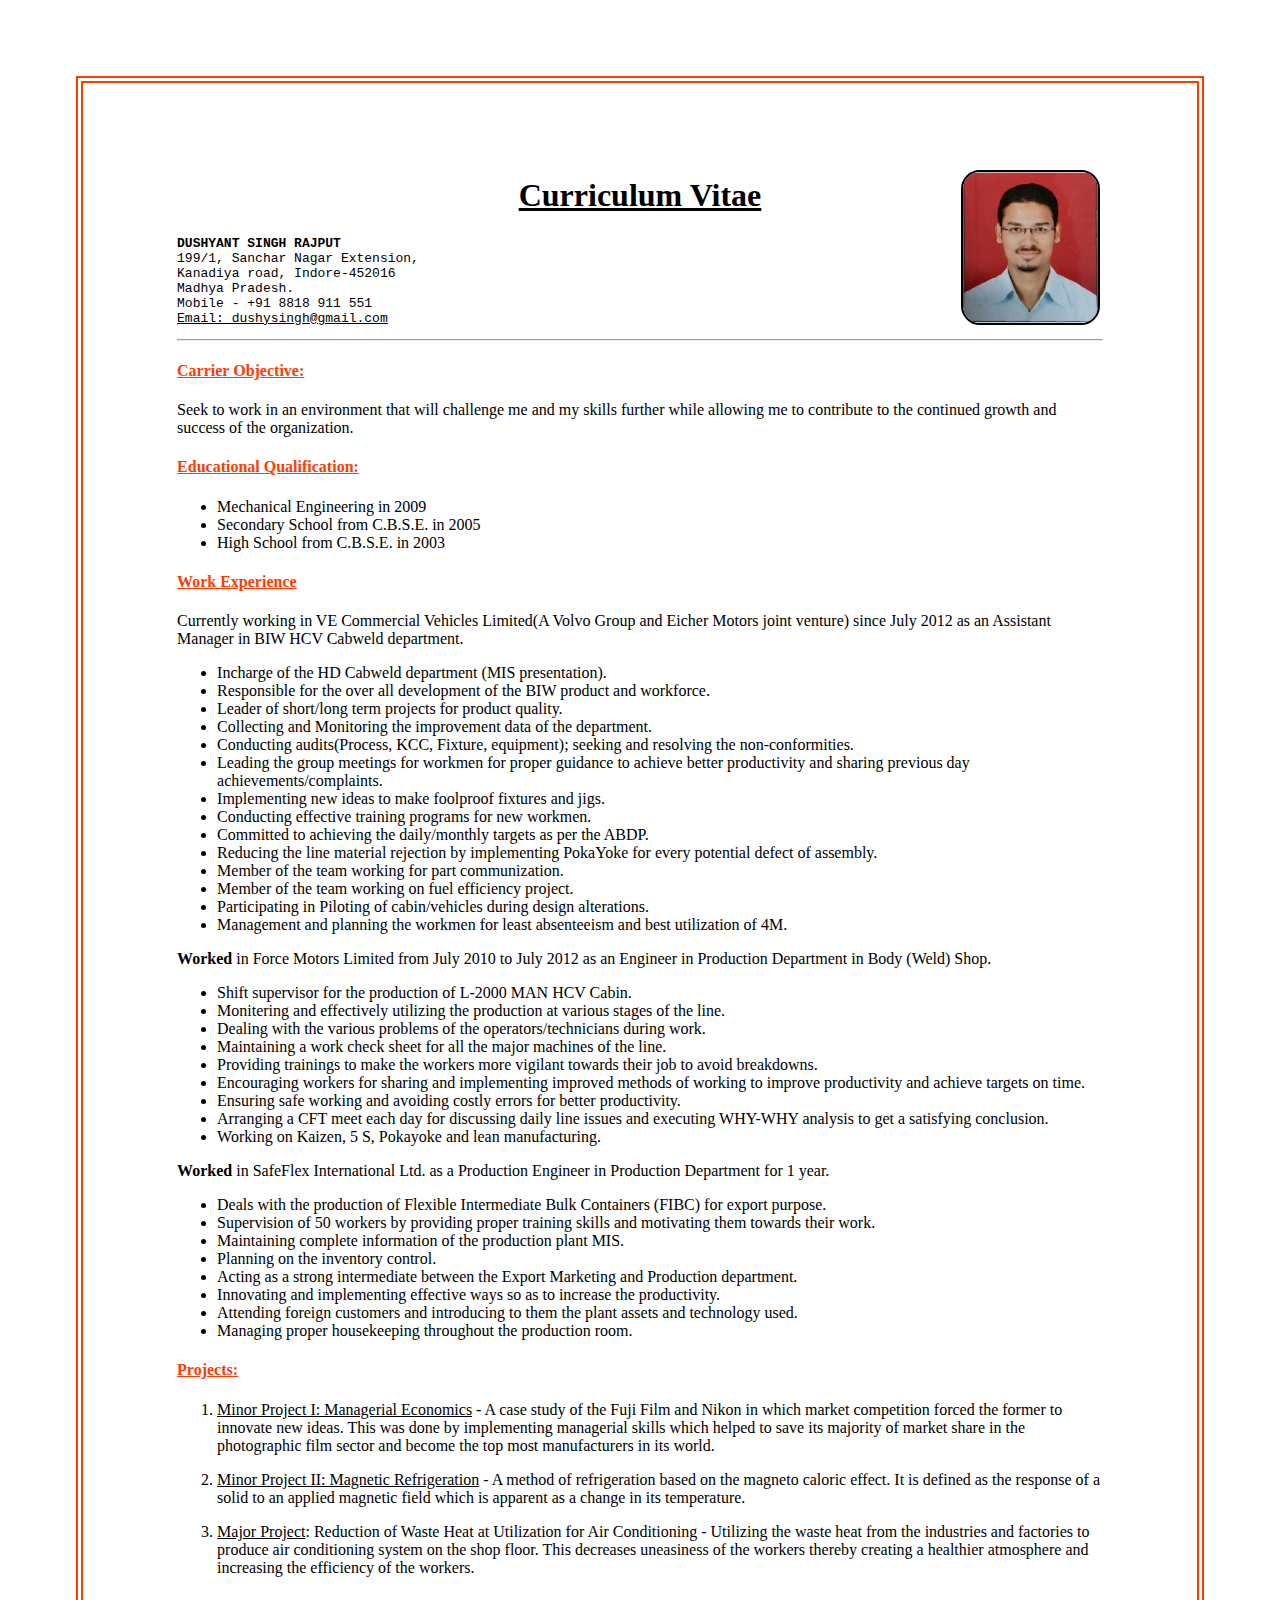
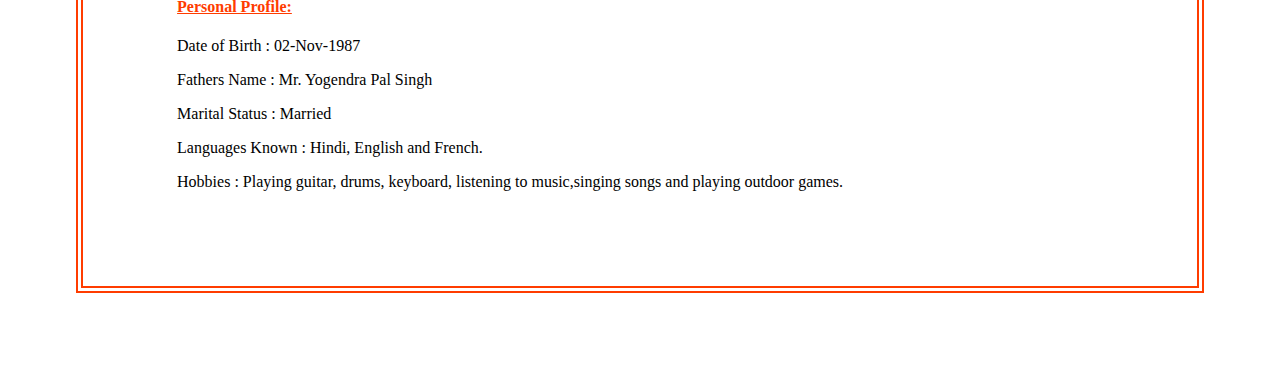
<file: index.html>
<!DOCTYPE html>
<html>
    <head>
            <meta charset="utf-8">
        <title>Dushyant's Resume</title>
        <link rel="stylesheet" href="main.css">
    </head>
    <body>
        <h1>Curriculum Vitae</h1>
        <img src="images1/pic.JPG" alt="Dushyant Singh Rajput">               
<pre><b>DUSHYANT SINGH RAJPUT</b>
199/1, Sanchar Nagar Extension,
Kanadiya road, Indore-452016
Madhya Pradesh.
Mobile - +91 8818 911 551
<u>Email: dushysingh@gmail.com</u>
</pre>

<hr/><h4>Carrier Objective:</h4>
    Seek to work in an environment that will challenge me and my skills further while allowing me to contribute to the continued growth
    and success of the organization.
    <h4>Educational Qualification:</h4> <ul> <li> Mechanical Engineering in 2009</li><li> Secondary School from C.B.S.E. in 2005</li><li> High School from C.B.S.E. in 2003</li></ul>
    <h4>Work Experience</h4>
        Currently working in VE Commercial Vehicles Limited(A Volvo Group and Eicher Motors joint venture) since July 2012 as an Assistant 
Manager in BIW HCV Cabweld department.
<UL><li>Incharge of the HD Cabweld department (MIS presentation).</li>
 	<li>Responsible for the over all development of the BIW product and workforce.</li>
 	<li>Leader of short/long term projects for product quality.</li>
 	<li>Collecting and Monitoring the improvement data of the department.</li>
 	<li>Conducting audits(Process, KCC, Fixture, equipment); seeking and resolving the non-conformities.</li>
 	<li>Leading the group meetings for workmen for proper guidance to achieve better productivity and sharing previous day achievements/complaints.</li>
 	<li>Implementing new ideas to make foolproof fixtures and jigs.</li>
 	<li>Conducting effective training programs for new workmen.</li>
 	<li>Committed to achieving the daily/monthly targets as per the ABDP. </li>
 	<li>Reducing the line material rejection by implementing PokaYoke for every potential defect of assembly.</li>
 	<li>Member of the team working for part communization.</li>
 	<li>Member of the team working on fuel efficiency project.</li>
 	<li>Participating in Piloting of cabin/vehicles during design alterations.</li>
    <li>Management and planning the workmen for least absenteeism and best utilization of 4M.</li>
</UL>
 <b>Worked</b> in Force Motors Limited from July 2010 to July 2012 as an Engineer in Production Department in Body (Weld) Shop.
 <p><ul><li>Shift supervisor for the production of L-2000 MAN HCV Cabin.</li>
        <li>Monitering and effectively utilizing the production at various stages of the line.</li>
        <li>Dealing with the various problems of the operators/technicians during work.</li>
        <li>Maintaining a work check sheet for all the major machines of the line.</li>
        <li>Providing trainings to make the workers more vigilant towards their job to avoid breakdowns.</li>
        <li>Encouraging workers for sharing and implementing improved methods of working to improve productivity and achieve targets on time.</li>
        <li>Ensuring safe working and avoiding costly errors for better productivity.</li>
        <li>Arranging a CFT meet each day for discussing daily line issues and executing WHY-WHY analysis to get a satisfying conclusion.</li>
        <li>Working on Kaizen, 5 S, Pokayoke and lean manufacturing.</li>
</ul>
</p>
            <B>Worked</B> in SafeFlex International Ltd. as a Production Engineer in Production Department for 1 year.
<ul>
    <li>Deals with the production of Flexible Intermediate Bulk Containers (FIBC) for export purpose.</li>
    <li>Supervision of 50 workers by providing proper training skills and motivating them towards their work.</li>
    <li>Maintaining complete information of the production plant MIS.</li>
    <li>Planning on the inventory control.</li>
    <li>Acting as a strong intermediate between the Export Marketing and Production department.</li>
    <li>Innovating and implementing effective ways so as to increase the productivity.</li>
    <li>Attending foreign customers and introducing to them the plant assets and technology used.</li>
    <li>Managing proper housekeeping throughout the production room.</li>
</ul>
    <h4>Projects:</h4><OL>
<LI><U>Minor Project I: Managerial Economics</U> - A case study of the Fuji Film and Nikon in which market competition forced the former 
to innovate new ideas. This was done by implementing managerial skills which helped to save its majority of market share in the 
photographic film sector and become the top most manufacturers in its world. </LI>
<P></P>
<LI> <U>Minor Project II: Magnetic Refrigeration</U> - A method of refrigeration based on the magneto caloric effect. It is defined as the
response of a solid to an applied magnetic field which is apparent as a change in its temperature.</LI>
<P></P>
<LI> <U>Major Project</U>: Reduction of Waste Heat at Utilization for Air Conditioning - Utilizing the waste heat from the industries and
factories to produce air conditioning system on the shop floor. This decreases uneasiness of the workers thereby creating a healthier
atmosphere and increasing the efficiency of the workers. </LI>
</OL>
<h4>Personal Profile:</h4>
Date of Birth		:		02-Nov-1987
<p></p>
Fathers Name		:		Mr. Yogendra Pal Singh
<p></p>
Marital Status		: 		Married
<p></p>
Languages Known		:		Hindi, English and French.
<p></p>
Hobbies	                :		Playing guitar, drums, keyboard, listening to music,singing songs and playing outdoor games.
						

</body>

</html>
</file>
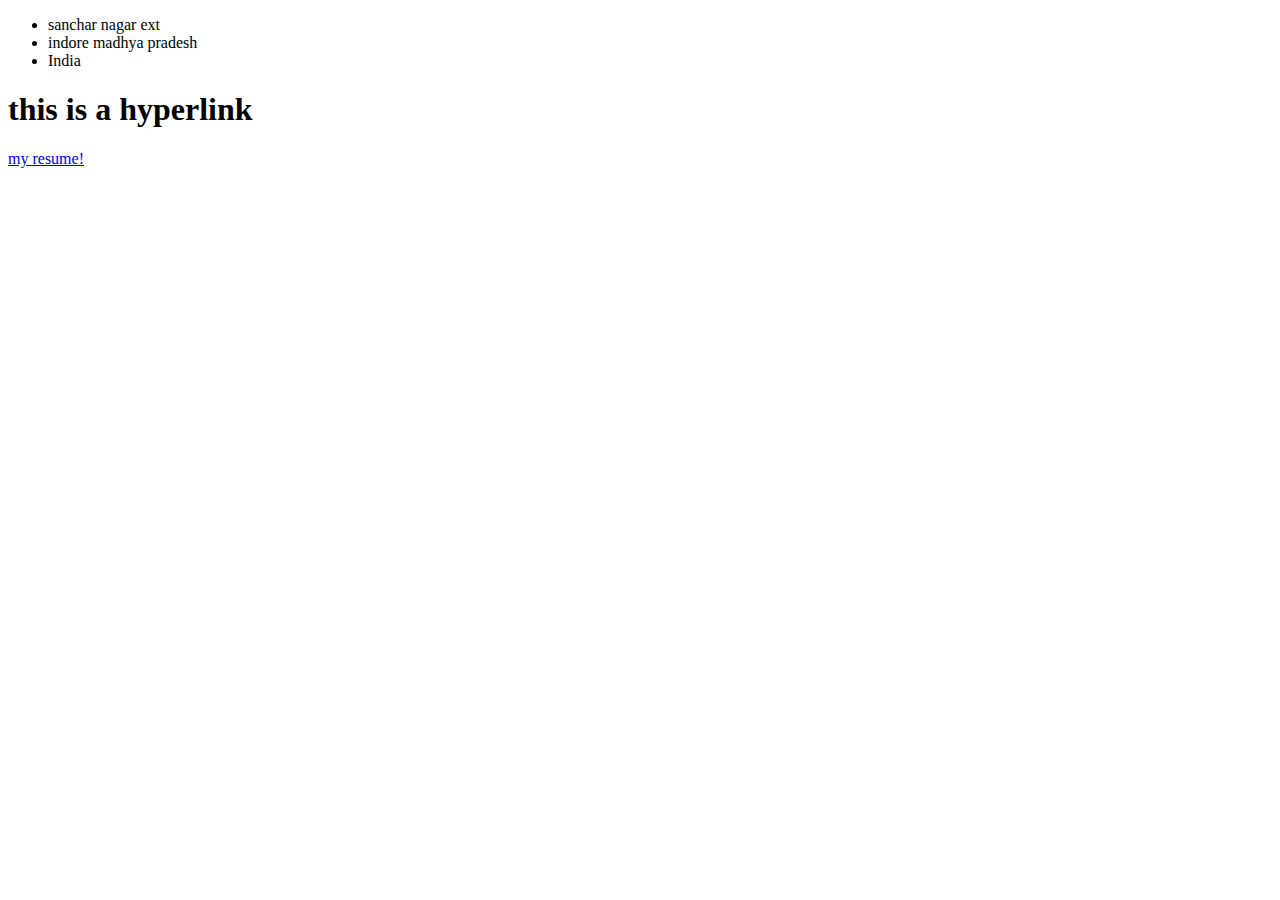
<file: address.html>
<!Doctype html>
<html>  
    <head>
        <title> this is my address </title>
        <ul>
            <li>sanchar nagar ext
            <li>indore madhya pradesh</li>
            <li>India</li>        
            </li>
        </ul>

    <h1>this is a hyperlink</h1>
    <p><a href="index.html" >my resume!</a></p>

    </head>
    <body>

        
    </body>

</html>
</file>
<file: main.css>
html{
    
    margin: 20mm;
    border: 2mm double rgb(255, 60, 0);
}

h1
{
    text-align:center;
    text-decoration:underline;


}

img{
    position: absolute ; top: 170px; right: 180px;
    border: 2px solid;
    height: 4cm;
    border-radius: 5mm;
    }

h4{
    text-decoration:underline;
    color:rgb(255, 60, 0);
}

body{
    
    margin: 25mm;
    /* background-color: rgba(0, 255, 191, 0.342); */
 

}
</file>
